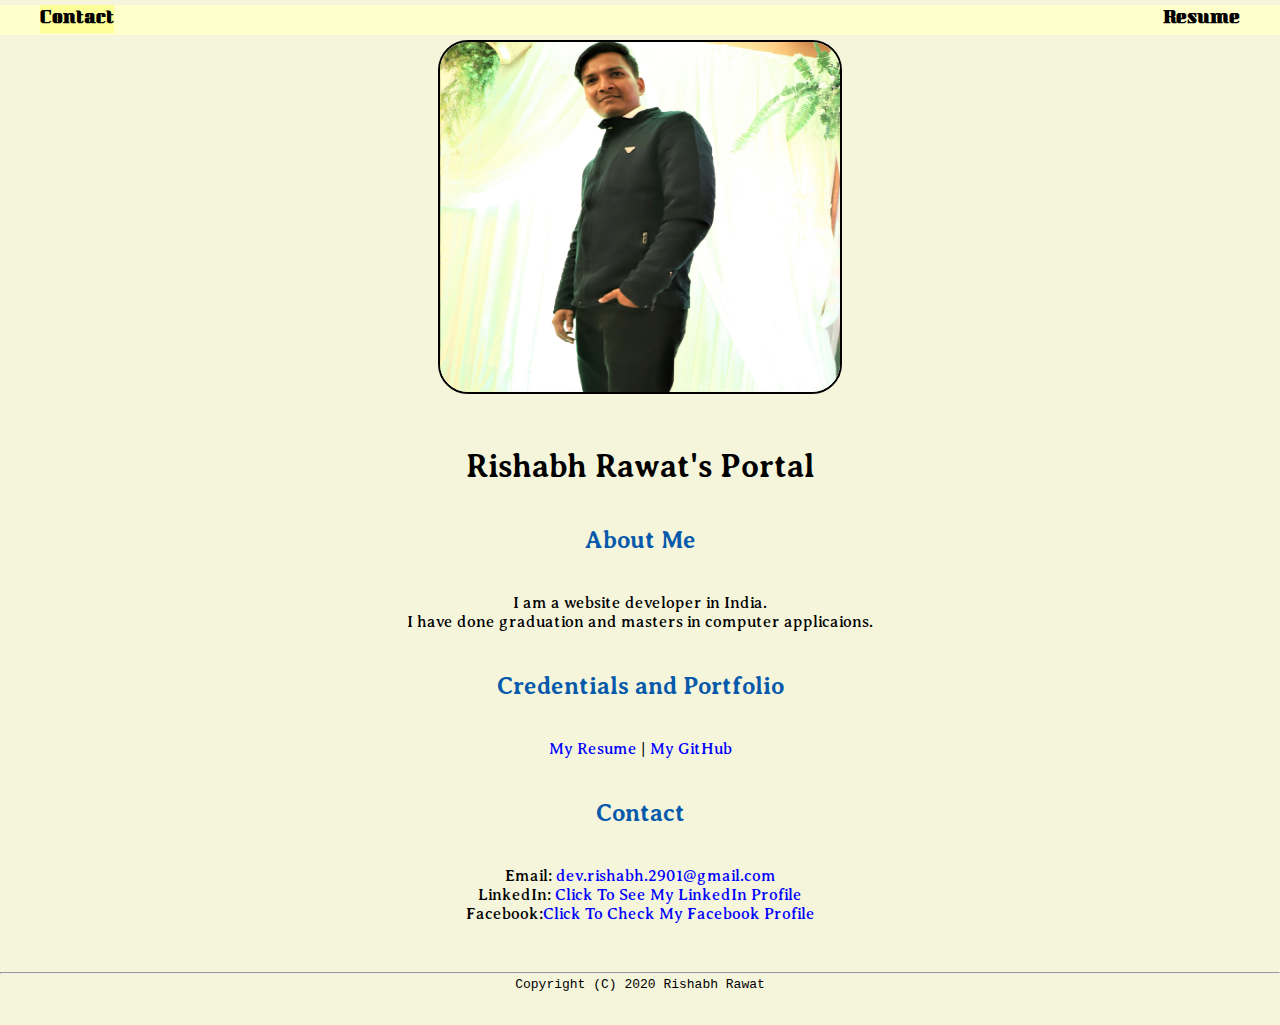
<file: index.html>
<!doctype html>

<!-- this is a comment for human! -->

<html lang="en">
<head>

  <!-- link to the master cascading stylesheet -->
  <link rel="stylesheet" href="css/master.css">
  <link rel="FaviconIcon" href="favicon.ico" type="image/x-icon">
  <link rel="shortcut icon" href="favicon.ico" type="image/x-icon">
  <meta name="viewport" content="width=device-width, initial-scale=1, shrink-to-fit=no">
  <meta name="name" content="Rishabh Rawat's Portal">
  <link href="https://fonts.googleapis.com/css2?family=Averia+Serif+Libre:wght@300&display=swap" rel="stylesheet">
  <link href="https://fonts.googleapis.com/css2?family=Averia+Serif+Libre:wght@300&family=Kumar+One&display=swap" rel="stylesheet">
  <!-- remove the following line after you are happy with your Website
       so that search engines will index it! -->
  <meta name="robots" content="noindex, nofollow">
<header>
  <!-- change the name to yours! -->
  <title>Rishabh Rawat's Portal</title>
  <nav>
    <ul>
      <li><a class="link1" href="contact.html">Contact</a></li>
      <li><a href="resume.html" class="link2">Resume</a></li>
    </ul>
  </nav>
</header>
</head>
<body>
  <!-- add the banner image here -->
  <a href="resume.html"><img class="hero" src="images/mypic.jpg" width="75%" alt="banner"></a>

  <!-- add the name for the website -->
  <h1>Rishabh Rawat's Portal</h1>

  <!-- add a section called "About Me" -->
  <h2>About Me</h2>

  <!-- add a few paragraph lines to describe you -->
  <p>I am a website developer in India.</p> <!-- where do you live? -->
  <p>I have done graduation and masters in computer applicaions.</p> <!-- Where studying/studied? -->
  <!-- current job or current school year? -->

  <!-- add a section called "Credentials and Portofolio -->
  <h2>Credentials and Portfolio</h2>

  <!-- add two hyperlinks to resume page and github page separated by a vertical line -->
  <p><a href="resume.html">My Resume</a> | <a href="https://github.com/dev-RishabhRawat" target="_blank">My GitHub</a></p>

  <h2>Contact</h2>

  <!-- add a link to let visitor to send you an email easily! --> <p>Email: <a href="mailto:dev.rishabh.2901@gmail.com"
   target="_blank">dev.rishabh.2901@gmail.com</a></p>
   <p>LinkedIn:
     <a href="https://www.linkedin.com/in/rishabh-rawat-980684180" target="_blank">Click To See My LinkedIn Profile</a>
   </p>
   <p>
    Facebook:<a href="https://www.facebook.com/rishabh.rawat.33671" target="_blank">Click To Check My Facebook Profile</a></p>
  <!-- don't post physical address, personal phone number or other personal information on the web! -->
</body>

<footer>
  <hr>
  <!-- change the name to yours! -->
  <code>Copyright (C) 2020 Rishabh Rawat</code>
</footer>

</html>
</file>
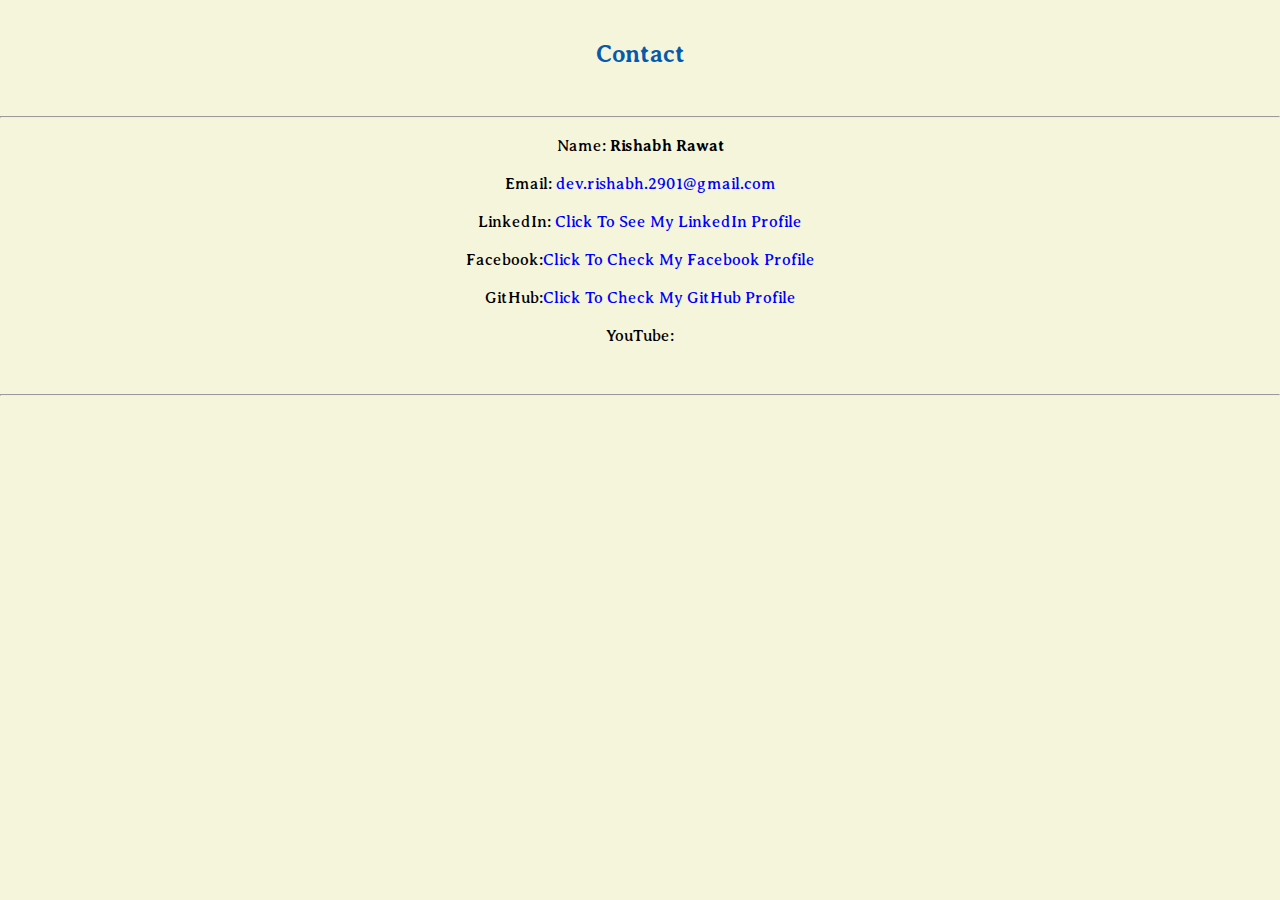
<file: contact.html>
<!DOCTYPE html>
<html lang="en">
<head>
    <meta charset="UTF-8">
    
    <link rel="stylesheet" href="css/master.css">
  <link rel="FaviconIcon" href="favicon.ico" type="image/x-icon">
  <link rel="shortcut icon" href="favicon.ico" type="image/x-icon">
  <meta name="viewport" content="width=device-width, initial-scale=1.0, shrink-to-fit=no">
  <meta name="name" content="Rishabh Rawat's Portal">
  <link href="https://fonts.googleapis.com/css2?family=Averia+Serif+Libre:wght@300&display=swap" rel="stylesheet">
  <link href="https://fonts.googleapis.com/css2?family=Averia+Serif+Libre:wght@300&family=Kumar+One&display=swap" rel="stylesheet">
  <!-- remove the following line after you are happy with your Website
       so that search engines will index it! -->
  <meta name="robots" content="noindex, nofollow">
    <title>Contact</title>
</head>
<body>
     <h2>Contact</h2>
     <hr><br>

  <!-- add a link to let visitor to send you an email easily! -->
  <p>Name: <strong>Rishabh Rawat</strong></p><br>
   <p>Email: <a href="mailto:dev.rishabh.2901@gmail.com"
   target="_blank">dev.rishabh.2901@gmail.com</a></p><br>
   <p>LinkedIn:
     <a href="https://www.linkedin.com/in/rishabh-rawat-980684180" target="_blank">Click To See My LinkedIn Profile</a>
   </p><br>
   <p>
   	Facebook:<a href="https://www.facebook.com/rishabh.rawat.33671" target="_blank">Click To Check My Facebook Profile</a></p><br>
   	<p>GitHub:<a href="https://github.com/dev-RishabhRawat" target="_blank">Click To Check My GitHub Profile</a></p><br>
   	<p>YouTube: <a href="https://www.youtube.com/channel/UC56xDb4zjBHn7IrCfhFycTw?view_as=subscriber" target="_blank"></a></p>
   	<hr>
</body>
</html>
</file>
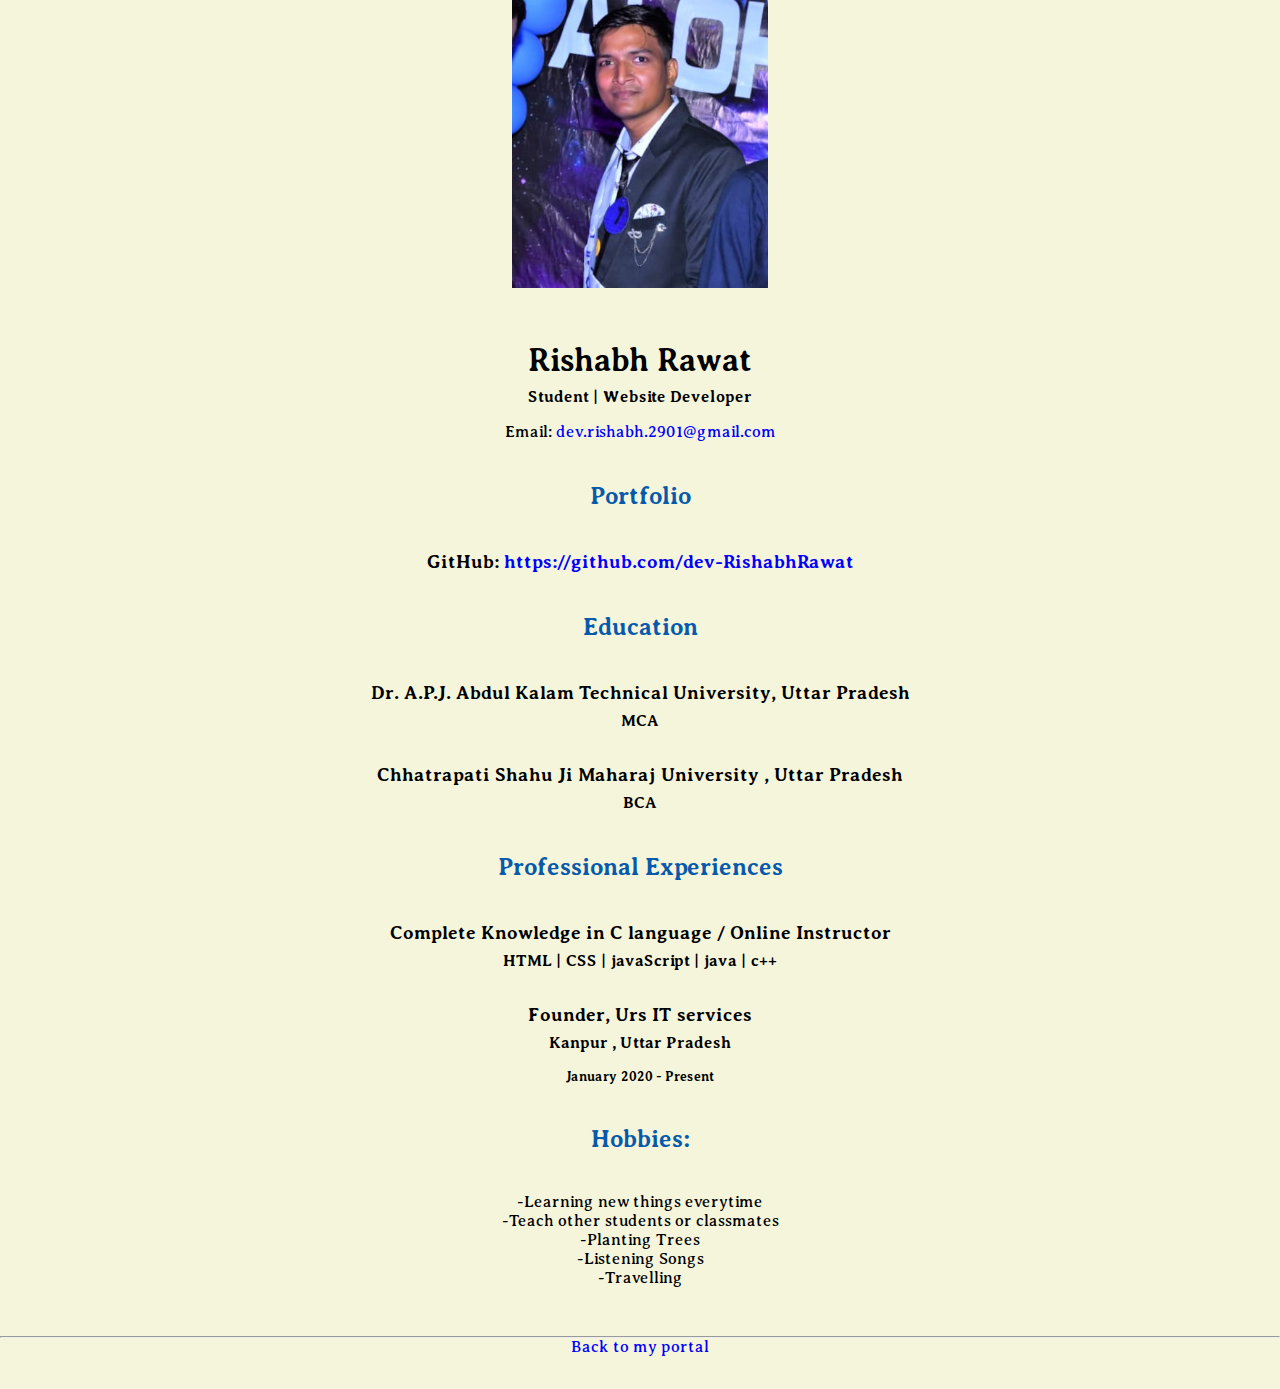
<file: resume.html>
<!doctype html>

<!-- this is a comment for human! -->

<html lang="en">
   <head>
    <link rel="stylesheet" href="css/master.css">
  <link rel="FaviconIcon" href="favicon.ico" type="image/x-icon">
  <link rel="shortcut icon" href="favicon.ico" type="image/x-icon">
  <meta name="viewport" content="width=device-width, initial-scale=1, shrink-to-fit=no">
  <meta name="name" content="Rishabh Rawat's Portal">
  <link href="https://fonts.googleapis.com/css2?family=Averia+Serif+Libre:wght@300&display=swap" rel="stylesheet">
  <link href="https://fonts.googleapis.com/css2?family=Averia+Serif+Libre:wght@300&family=Kumar+One&display=swap" rel="stylesheet">
  <!-- remove the following line after you are happy with your Website
       so that search engines will index it! -->
  <meta name="robots" content="noindex, nofollow">
  <header>
    <title>Rishabh Rawats's Resume</title>
    
  </header>
</head>
  <body>
    

    <img src="images/pic 2.jpg" alt="Rishabh Rawat" width="20%">

    <h1>Rishabh Rawat</h1>
    <h4>Student | Website Developer</h4>

    <p>Email: <a href="mailto:dev.rishabh.2901@gmail.com" target="_blank">dev.rishabh.2901@gmail.com</a></p>
    <!-- don't post physical address, personal phone number or other personal information on the web! -->

    <h2>Portfolio</h2>
      <h3>GitHub: <a href="https://github.com/dev-RishabhRawat" target="_blank">https://github.com/dev-RishabhRawat</a></h3>

    <h2>Education</h2>

    <h3>Dr. A.P.J. Abdul Kalam Technical University, Uttar Pradesh</h3>
    <h4>MCA</h4>
    <h3>Chhatrapati Shahu Ji Maharaj University , Uttar Pradesh</h3>
    <h4>BCA</h4>
    <h2>Professional Experiences</h2>

    <h3>Complete Knowledge in C language / Online Instructor</h3>
    <h4>HTML | CSS | javaScript | java | c++</h4>
    

    <h3>Founder, Urs IT services</h3>
    <h4>Kanpur , Uttar Pradesh </h4>
    <h5>January 2020 - Present</h5>
      

      <h2>Hobbies:</h2>
      <p>-Learning new things everytime </p>
      <p>-Teach other students or classmates </p>
      <p>-Planting Trees </p>
      <p>-Listening Songs </p>
      <p>-Travelling </p>
  </body>

  <footer>
  <hr>
  <p><a href="index.html">Back to my portal</a><p>
  </footer>

</html>
</file>
<file: css/master.css>
/* Cascading stylesheet for the website */

/* Text inside these asterisks and slashes are comments for human */

 *{
  padding: 0;
  margin: 0;
 }
  a {
    color: blue; /* set the text color to blue here */
    text-decoration: none; /* This means we do not want hyperlinks to be underlined */
  }

  a:hover {
    color: red; /* set the text color to red here */
    text-decoration: none; /* This means we do not want hyperlinks to be underlined */
  }

  body {
    background-color: beige; /* set the background color here */
    color: black; /* set the text color to black here */
    font-family: 'Averia Serif Libre', cursive;  /* set the font here */
    text-align: center; /* set the text alignment here */
   }

  footer {
    margin-top: 2rem;
    margin-bottom: 2rem;
  }

  h1 {
    margin-bottom: 0.5rem;
    margin-top: 3rem;
   }

  h2 {
    color: #075AAB; /* set the text color of to #075AAB here */
    /* set both the bottom margin and top margin to 2.5rem here */
    margin-bottom: 2.5rem;
    margin-top: 2.5rem;
   }

  h3 {
    margin-bottom: 0;
    margin-top: 2rem;
  }

  h4 {
    margin-bottom: 1rem;
    margin-top: 0.5rem;
  }

  h5 {
    margin-top: 0.5rem;
  }

  hr {
    ul>li{
      list-style-type: none;
    }
>li>margin-bottom: 3rem;
    margin-top: 3rem;
  }

  /* this controls how the bullet points in the resume page looks */
  ul {
    display: flex;
    height: 30px;
    background-color: #ffffcc;
    padding: 5px auto;
    font-family: 'Kumar One', cursive;
    margin: 5px auto;
    text-align: left;
    justify-content: space-between;
  }
  ul>li{
    list-style-type: none;
  }
   ul>li>a {
    text-decoration: none;
    font-weight: bold;
    color: black;
   }
.hero{
  max-width: 400px;
  height: 350px;
  border:2px solid black;
  border-radius: 30px;
  cursor: pointer;
}
.link1{
  background-color: #ffff99;
  margin-left: 40px;
}
.link2{
  margin-right: 40px;
}
</file>
